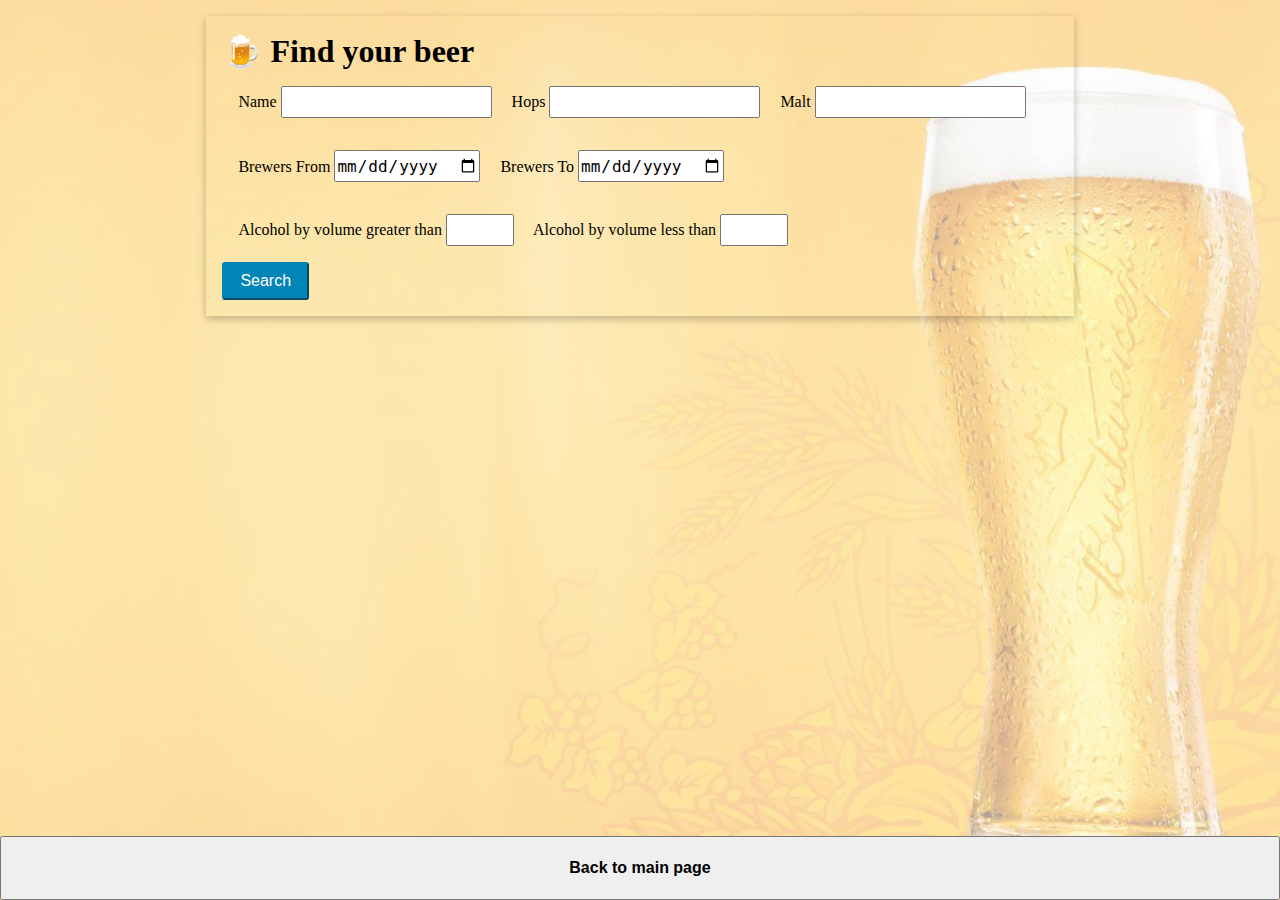
<file: advancedSearch.html>
<!DOCTYPE html>
<html lang="en">

<head>
    <meta charset="UTF-8">
    <meta name="viewport" content="width=device-width, initial-scale=1.0">
    <title>Advanced Search</title>
    <link rel="stylesheet" href="advancedSearch.css">
</head>

<body>
    <main>

        <section id="search">
            <form action="">
                <fieldset>
                    <h1> Find your beer</h1>
                    <div id="nameMaltHopDiv">
                        <label for="name">Name</label>
                        <input type="text" name="name" id="name">

                        <label for="hops">Hops</label>
                        <input type="text" name="hops" id="hops">

                        <label for="malt">Malt</label>
                        <input type="text" name="malt" id="malt">
                    </div>

                    <div id="brewwersDiv">
                        <label for="brewersFrom">Brewers From</label>
                        <input type="date" name="brewersFrom" id="brewersFrom">
                        <label for="brewersTo">Brewers To</label>
                        <input type="date" name="brewersTo" id="brewersTo">
                    </div>

                    <div id="abvDiv">
                        <label for="abvGreaterThan">Alcohol by volume greater than</label>
                        <input type="number" name="abvGreaterThan" id="abvGreaterThan" min="0" max="100">
                        <label for="abvLessThan">Alcohol by volume less than</label>
                        <input type="number" name="abvLessThan" id="abvLessThan" min="0" max="100">
                    </div>
                    <button type="submit" id="submitButton">Search</button>
                </fieldset>
            </form>
        </section>

        <section id="searchResult">
            <ul id="paginated-list"></ul>
            <nav class="pagination-container">
                <div id="navButtonsDiv">
                    <button class="pagination-button" id="prev-button">&lt;</button>
                    <div id="pagination-numbers"> </div>
                    <button class="pagination-button" id="next-button">&gt;</button>
                </div>
                <div id="navigationToOtherPagesDiv">
                    <button id="backToIndexPage">Back to main page</button>
                </div>
            </nav>
        </section>
    </main>
    <script src="advancedSearch.js"></script>
</body>

</html>
</file>
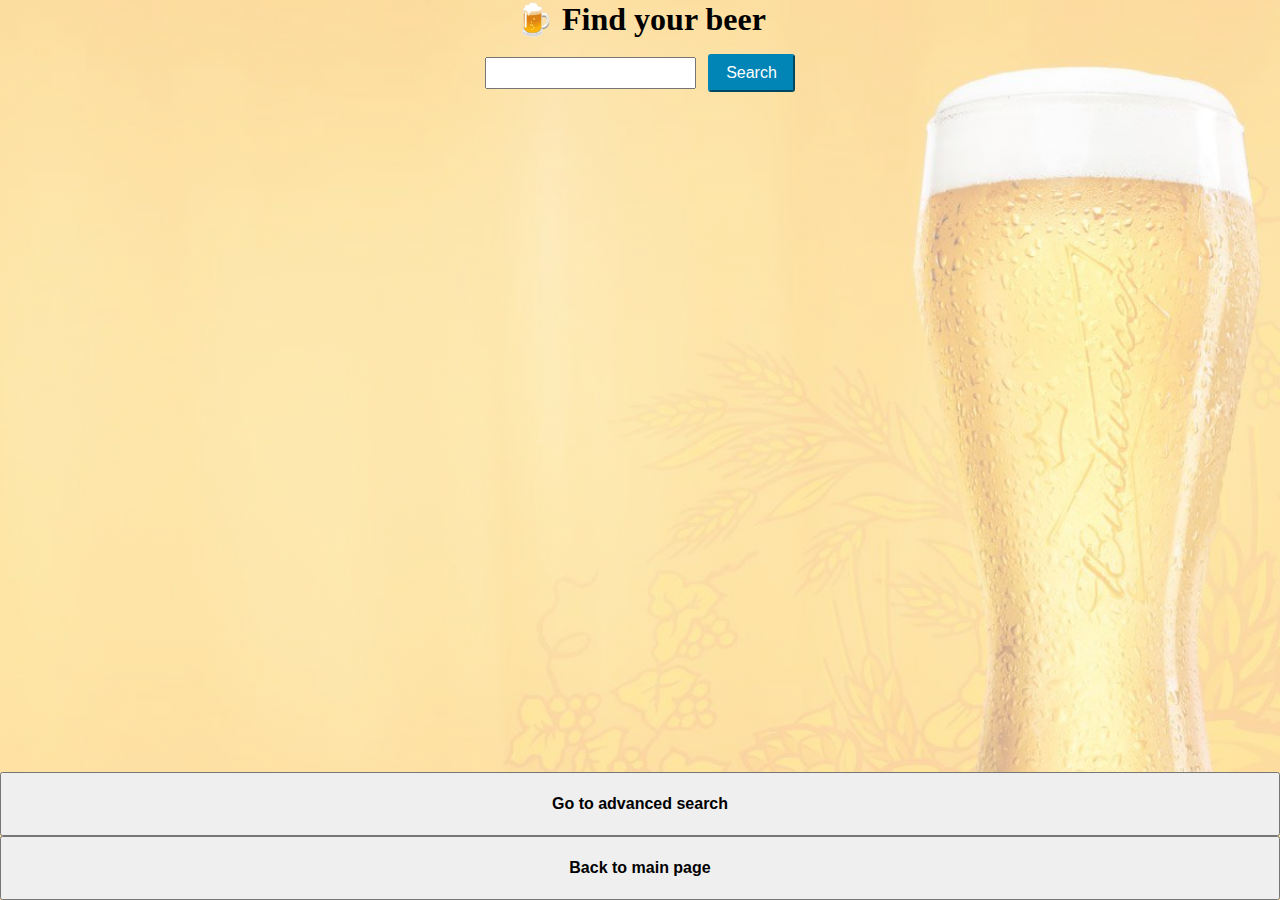
<file: search.html>
<!DOCTYPE html>
<html lang="en">

<head>
    <meta charset="UTF-8">
    <meta name="viewport" content="width=device-width, initial-scale=1.0">
    <title>Search</title>
    <link rel="stylesheet" href="search.css">
</head>

<body>
    <main>
        <h1> Find your beer</h1>
        <section id="search">
            <form action="">
                <input type="text">
                <button type="submit" id="submitButton">Search</button>
            </form>
        </section>

        <section id="searchResult">
            <ul id="paginated-list"></ul>
            <nav class="pagination-container">
                <div id="navButtonsDiv">
                    <button class="pagination-button" id="prev-button">&lt;</button>
                    <div id="pagination-numbers"> </div>
                    <button class="pagination-button" id="next-button">&gt;</button>
                </div>
                <div id="navigationToOtherPagesDiv">
                    <button id="advancedSearchButton">Go to advanced search</button>
                    <button id="backToIndexPage">Back to main page</button>
                </div>
            </nav>
        </section>
    </main>
    <script src="search.js"></script>
</body>

</html>
</file>
<file: advancedSearch.css>
* {
  margin: 0;
  padding: 0;
  box-sizing: border-box;
  font-size: 1rem;
}

body {
  display: flex;
  flex-direction: column;
}

main {
  display: flex;
  flex-direction: column;
  margin: 0 auto;
  width: 100%;
  min-height: 100vh;
  background-repeat: no-repeat;
  background: linear-gradient(to right) 0.7 100%;
  background-image: linear-gradient(to right, rgba(255, 255, 255, 0.5) 0 100%), url("pic10.jpg");
  background-size: cover;
}

#search {
  display: flex;
  justify-content: center;
  padding: 1rem 0 1rem 0;
}

form {
  display: flex;
  flex-direction: column;
  width: 100%;
  align-items: center;
}

fieldset {
  padding: 1rem;
  box-shadow: rgba(0, 0, 0, 0.24) 0px 3px 8px;
  border: none;
}

h1 {
  font-size: 2rem;
}

h1:before {
  content: "🍺";
}

#nameMaltHopDiv,
#brewwersDiv,
#abvDiv {
  padding: 1rem;
}

input {
  height: 2rem;
  margin-right: 1rem;
}

#submitButton {
  padding: 0.5rem 1rem 0.5rem 1rem;
  color: #fff;
  background-color: #0085b6;
  border-color: #0085b6;
  border-radius: 3px;
}

#submitButton:hover {
  transform: scale(1.2);
  transition: 500ms ease-in;
  transform-origin: bottom;
  background-color: #03759e;
  border: #03759e;
}

/* -------------------------------------------------------------- */
#searchResult {
  display: flex;
  flex-direction: column;
  align-items: center;
}

a {
  text-decoration: none;
  line-height: 2;
  color: black;
  font-size: 1.2rem;
}

.listItemAsP:hover {
  transform: scale(1.2);
  transition: 500ms ease-in;
  transform-origin: bottom;
}

.listItemAsP:hover a {
  color: #0085b6;
}

.hidden {
  display: none;
}

.pagination-container {
  display: flex;
  flex-direction: column;
  align-items: center;
  position: absolute;
  bottom: 0;
  padding: 1rem 0;
  justify-content: center;
  width: 100%;
  height: 20%;
}

#navButtonsDiv {
  display: flex;
}

.pagination-number,
.pagination-button {
  font-size: 1.1rem;
  background-color: transparent;
  border: none;
  margin: 0.25rem 0.25rem;
  cursor: pointer;
  height: 2.5rem;
  width: 2.5rem;
  border-radius: 0.2rem;
}

.pagination-number:hover,
.pagination-button:not(.disabled):hover {
  background-color: #fff;
}

.pagination-number.active {
  color: #fff;
  background-color: #0085b6;
}

#navigationToOtherPagesDiv {
  display: flex;
  flex-direction: column;
  width: 100%;
  position: absolute;
  bottom: 0;
}

#backToIndexPage {
  height: 4rem;
  padding: 1rem 0 1rem 0;
  font-weight: bold;
  cursor: pointer;
  width: 100%;
}

#backToIndexPage:hover {
  background-color: grey;
  color: white;
  border: none;
}

@media only screen and (max-width: 835px) {
  main,
  body {
    min-height: 100%;
  }

  body {
    overflow: scroll;
  }

  fieldSet {
    display: flex;
    flex-direction: column;
  }

  #nameMaltHopDiv,
  #brewwersDiv,
  #abvDiv {
    display: flex;
    flex-direction: column;
  }

  #submitButton {
    margin-top: 0.5rem;
    justify-self: center;
  }

  #paginated-list {
    height: fit-content;
    padding-bottom: 10rem;
    position: relative;
  }

  .pagination-container {
    position: fixed;
    bottom: 0;
    padding-top: 15%;
    overflow: hidden;
  }

  #navButtonsDiv {
    padding-bottom: 3rem;
    overflow: hidden;
    width: 100%;
    background-color: rgb(239, 239, 239);
    display: flex;
    justify-content: center;
    border: 0.5px solid black;
  }
}
</file>
<file: search.css>
* {
  margin: 0;
  padding: 0;
  box-sizing: border-box;
  font-size: 1rem;
}

body {
  display: flex;
  flex-direction: column;
}

main {
  display: flex;
  flex-direction: column;
  margin: 0 auto;
  width: 100%;
  height: 100vh;
  background-repeat: no-repeat;
  background: linear-gradient(to right) 0.7 100%;
  background-image: linear-gradient(to right, rgba(255, 255, 255, 0.5) 0 100%), url("pic10.jpg");
  background-size: cover;
}

#search {
  display: flex;
  justify-content: center;
  padding: 1rem 0 1rem 0;
}

h1 {
  font-size: 2rem;
  align-self: center;
}

h1:before {
  content: "🍺";
}

input {
  height: 2rem;
  margin-right: 0.5rem;
}

#submitButton {
  padding: 0.5rem 1rem 0.5rem 1rem;
  color: #fff;
  background-color: #0085b6;
  border-color: #0085b6;
  border-radius: 3px;
}

#submitButton:hover {
  transform: scale(1.2);
  transition: 500ms ease-in;
  transform-origin: bottom;
  background-color: #03759e;
  border: #03759e;
}

#searchResult {
  display: flex;
  flex-direction: column;
  align-items: center;
}

a {
  text-decoration: none;
  line-height: 2;
  color: black;
  font-size: 1.2rem;
}

.listItemAsP:hover {
  transform: scale(1.2);
  transition: 500ms ease-in;
  transform-origin: bottom;
}

.listItemAsP:hover a {
  color: #0085b6;
}

.hidden {
  display: none;
}

.pagination-container {
  display: flex;
  flex-direction: column;
  align-items: center;
  position: absolute;
  bottom: 0;
  padding: 1rem 0;
  justify-content: center;
  width: 100%;
  height: 40%;
}

#navButtonsDiv {
  display: flex;
}

.pagination-number,
.pagination-button {
  font-size: 1.1rem;
  background-color: transparent;
  border: none;
  margin: 0.25rem 0.25rem;
  cursor: pointer;
  height: 2.5rem;
  width: 2.5rem;
  border-radius: 0.2rem;
}

.pagination-number:hover,
.pagination-button:not(.disabled):hover {
  background-color: #fff;
}

.pagination-number.active {
  color: #fff;
  background-color: #0085b6;
}

#navigationToOtherPagesDiv {
  display: flex;
  flex-direction: column;
  width: 100%;
  position: absolute;
  bottom: 0;
}

#advancedSearchButton,
#backToIndexPage {
  height: 4rem;
  padding: 1rem 0 1rem 0;
  font-weight: bold;
  cursor: pointer;
  width: 100%;
}

#advancedSearchButton:hover,
#backToIndexPage:hover {
  background-color: grey;
  color: white;
  border: none;
}

@media only screen and (max-width: 280px) {
  form {
    display: flex;
    flex-direction: column;
  }
}
</file>
